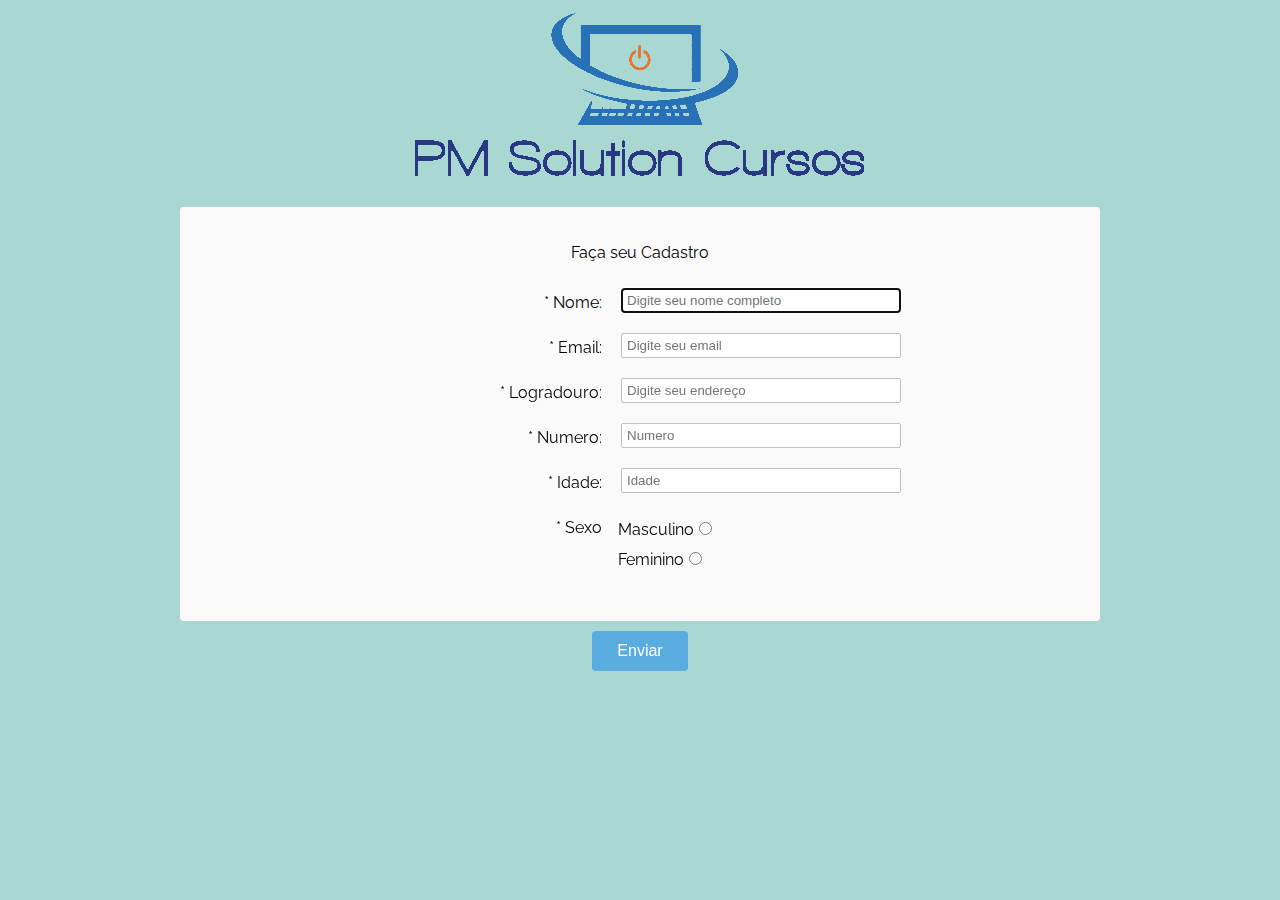
<file: Index.html>
<html>

<head>
    <link href="estilo.css" rel="stylesheet">
</head>

<body>
    <h1 id="title"><img src="logoPM.png"></h1>
    <div id="form-outer">
        <p id="descricao">
            Faça seu Cadastro
        </p>
        <form id="cadastro">
            <div class="rowTab">
                <div class="labels">
                    <label id="nome-label" for="nome">* Nome: </label>
                </div>
                <div class="rightTab">
                    <input autofocus type="text" name="nome" id="nome" class="input-field" placeholder="Digite seu nome completo"
                        required>
                </div>
            </div>
            <div class="rowTab">
                <div class="labels">
                    <label id="email-label" for="email">* Email: </label>
                </div>
                <div class="rightTab">
                    <input type="email" name="email" id="email" class="input-field" required
                        placeholder="Digite seu email">
                </div>
            </div>

            <div class="rowTab">
                <div class="labels">
                    <label id="logradouro-label" for="logradouro">* Logradouro: </label>
                </div>
                <div class="rightTab">
                    <input type="text" name="logradouro" id="logradouro" class="input-field" placeholder="Digite seu endereço"
                        required>
                </div>
            </div>

            <div class="rowTab">
                <div class="labels">
                    <label id="number-label" for="idade">* Numero: </label>
                </div>
                <div class="rightTab">
                    <input type="number" name="idade" id="idade" min="10" max="125" class="input-field" placeholder="Numero">
                </div>
            </div>

            <div class="rowTab">
                <div class="labels">
                    <label id="idade-label" for="idade">* Idade: </label>
                </div>
                <div class="rightTab">
                    <input type="number" name="idade" id="idade" min="10" max="125" class="input-field" placeholder="Idade">
                </div>
            </div>




<!--
            <div class="rowTab">
                <div class="labels">
                    <label for="currentPos">Which option best describes your current role?</label>
                </div>
                <div class="rightTab">
                    <select id="dropdown" name="currentPos" class="dropdown">
                        <option disabled value>Select an option</option>
                        <option value="student">Student</option>
                        <option value="job">Full Time Job</option>
                        <option value="learner">Full Time Learner</option>
                        <option value="preferNo">Prefer not to say</option>
                        <option value="other">Other</option>
                    </select>
                </div>
            </div>
        -->
            <div class="rowTab">
                <div class="labels">
                    <label for="userRating">* Sexo</label>
                </div>
                <div class="rightTab">
                    <ul style="list-style: none;">
                        <li class="radio"><label>Masculino<input name="radio-buttons" value="1" type="radio"
                                    class="userRatings"></label></li>
                        <li class="radio"><label>Feminino<input name="radio-buttons" value="2" type="radio"
                                    class="userRatings"></label></li>
                    </ul>
                </div>
            </div>

            </div>
            <button id="submit" type="submit">Enviar</button>
        </form>
    </div>
</body>

</html>
</file>
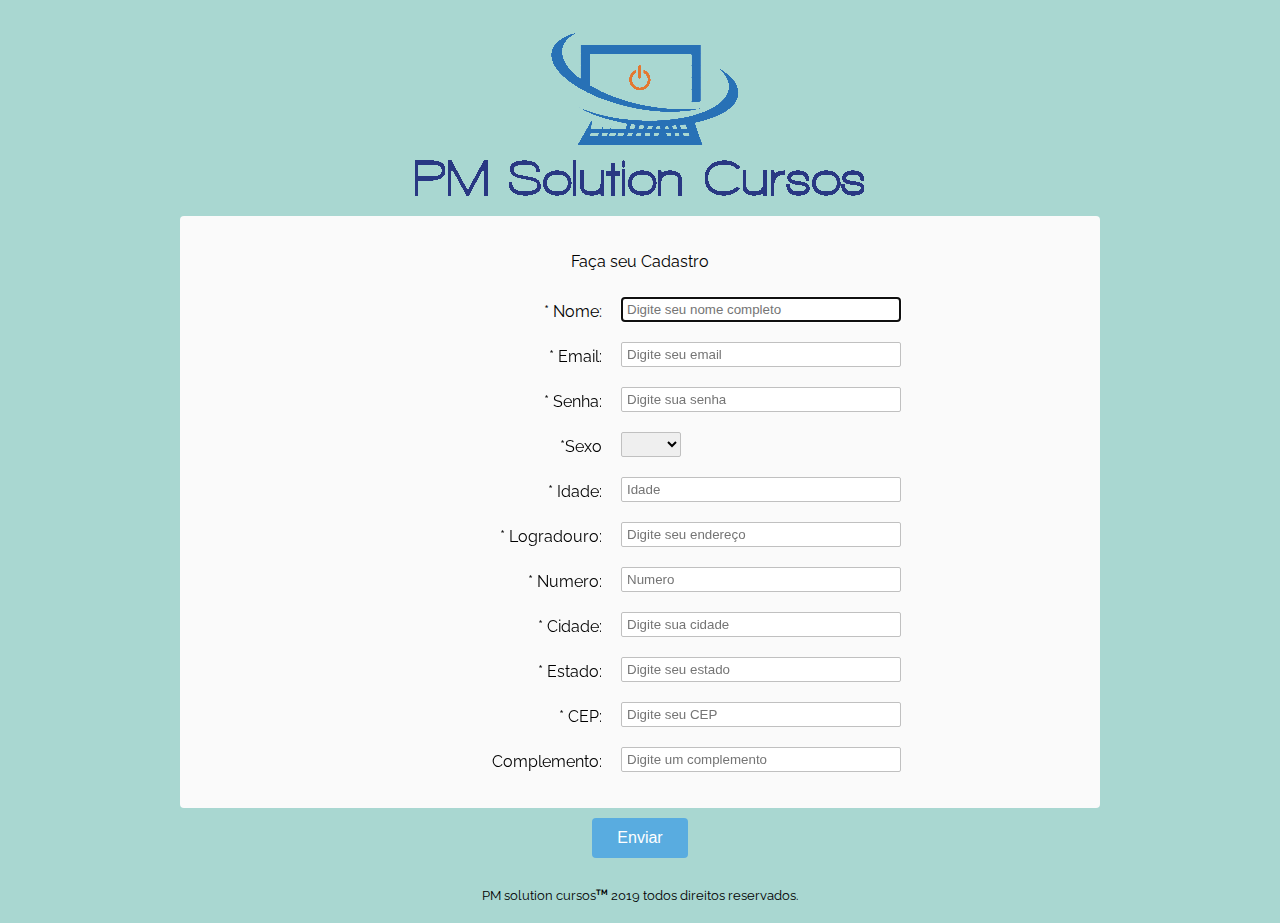
<file: Cadastro.html>
<html>
<head>
    <meta name="viewport" content="width=device-width,initial-scale=1.0" />
    <link href="estilo.css" rel="stylesheet">
</head>

<body>
    <h1 id="boxlogo"><img id="logo" src="logoPM.png"></h1>
    <div id="form-outer">
        <p id="descricao">
            Faça seu Cadastro
        </p>
        <form id="cadastro">
            <!--/////////////////////////////////////////////////////////////////////NOME/////////////////////////////////////////////////////////////////////////////-->
            <div class="rowTab">
                <div class="labels">
                    <label id="nome-label" for="nome">* Nome: </label>
                </div>
                <div class="rightTab">
                    <input autofocus type="text" name="nome" id="nome" class="input-field"
                        placeholder="Digite seu nome completo" required>
                </div>
            </div>
             <!--/////////////////////////////////////////////////////////////////////EMAIL/////////////////////////////////////////////////////////////////////////////-->
            <div class="rowTab">
                    <div class="labels">
                        <label id="email-label" for="email">* Email: </label>
                    </div>
                    <div class="rightTab">
                        <input type="email" name="email" id="email" class="input-field" required
                            placeholder="Digite seu email">
                    </div>
                </div>
             <!--/////////////////////////////////////////////////////////////////////SENHA/////////////////////////////////////////////////////////////////////////////-->
            <div class="rowTab">
                <div class="labels">
                    <label id="senha-label" for="senha">* Senha: </label>
                </div>
                <div class="rightTab">
                    <input autofocus type="password" name="senha" id="senha" class="input-field"
                        placeholder="Digite sua senha" required>
                </div>
            </div>

             <!--//////////////////////////////////////////////////////////////////////SEXO/////////////////////////////////////////////////////////////////////////////-->
            <div class="rowTab">
                    <div class="labels">
                        <label for="sexo">*Sexo</label>
                    </div>
                    <div class="rightTab">
                        <select id="dropdown" name="sexo" class="dropdown">
                            <option value="null" selected></option>
                            <option value="F">F</option>
                            <option value="M">M</option>
    
                        </select>
                    </div>
            </div>
             <!--/////////////////////////////////////////////////////////////////////IDADE/////////////////////////////////////////////////////////////////////////////-->
            <div class="rowTab">
                    <div class="labels">
                        <label id="idade-label" for="idade">* Idade: </label>
                    </div>
                    <div class="rightTab">
                        <input type="number" name="idade" id="idade" min="10" max"125" class="input-field"
                            placeholder="Idade">
                    </div>
            </div>
             <!--/////////////////////////////////////////////////////////////////////LOGRADOURO/////////////////////////////////////////////////////////////////////////////-->
            <div class="rowTab">
                <div class="labels">
                    <label id="logradouro-label" for="logradouro">* Logradouro: </label>
                </div>
                <div class="rightTab">
                    <input type="text" name="logradouro" id="logradouro" class="input-field"
                        placeholder="Digite seu endereço" required>
                </div>
            </div>
             <!--/////////////////////////////////////////////////////////////////////NUMERO/////////////////////////////////////////////////////////////////////////////-->
            <div class="rowTab">
                <div class="labels">
                    <label id="number-label" for="number">* Numero: </label>
                </div>
                <div class="rightTab">
                    <input type="number" name="numero" id="numero" class="input-field"
                        placeholder="Numero">
                </div>
            </div>
             <!--/////////////////////////////////////////////////////////////////////CIDADE/////////////////////////////////////////////////////////////////////////////-->
            <div class="rowTab">
                    <div class="labels">
                        <label id="cidade-label" for="cidade">* Cidade: </label>
                    </div>
                    <div class="rightTab">
                        <input type="text" name="cidade" id="cidade" class="input-field"
                            placeholder="Digite sua cidade" required>
                    </div>
            </div>
             <!--/////////////////////////////////////////////////////////////////////UF/////////////////////////////////////////////////////////////////////////////-->
            <div class="rowTab">
                    <div class="labels">
                        <label id="estado-label" for="estado">* Estado: </label>
                    </div>
                    <div class="rightTab">
                        <input type="text" name="estado" id="estado" class="input-field"
                            placeholder="Digite seu estado" required>
                    </div>
            </div>
             <!--/////////////////////////////////////////////////////////////////////CEP/////////////////////////////////////////////////////////////////////////////-->
            <div class="rowTab">
                    <div class="labels">
                        <label id="cep-label" for="cep">* CEP: </label>
                    </div>
                    <div class="rightTab">
                        <input type="text" name="cep" id="cep" class="input-field"
                            placeholder="Digite seu CEP" required>
                    </div>
            </div>
             <!--/////////////////////////////////////////////////////////////////////COMPLEMENTO/////////////////////////////////////////////////////////////////////////////-->
            <div class="rowTab">
                    <div class="labels">
                        <label id="complemento-label" for="complemento"> Complemento: </label>
                    </div>
                    <div class="rightTab">
                        <input type="text" name="complemento" id="complemento" class="input-field"
                            placeholder="Digite um complemento" required>
                    </div>
            </div>

    </div>
    <button id="submit" type="submit">Enviar</button>
    </form>
    </div>
    <footer>
        <p>
            PM solution cursos<sup><b>TM</b></sup> 2019 todos direitos reservados.
        </p>

    </footer>
</body>

</html>
</file>
<file: estilo.css>
@import url(https://fonts.googleapis.com/css?family=Raleway:400,500);

html,
body {
  background-color: #a9d7d1;
  text-align: center;
  font-family: 'Raleway', Helvetica, sans-serif;
  min-width: 320px;
}

header {
  font-size: 2em;
  font-weight: bold;
  margin: 20px;
}
footer{
  font-size: 0.8em;
  margin: 20px;
}
#form-outer {
  background-color: rgb(250, 250, 250);
  margin: 0 auto;
  border-radius: 4px;
  width: 75%;
  max-width: 900px;
  padding: 10px;
  padding-top: 20px;
}
#boxlogo{
margin: 0 auto;
border-radius: 4px;
width: 75%;
max-width: 900px;
padding: 10px;
padding-top: 20px;
}

sup{
  font-size: 0.6em;
}

.labels {
  display: inline-block;
  text-align: right;
  width: 40%;
  padding: 5px;
  vertical-align: top;
  margin-top: 10px;
}

.rightTab {
  display: inline-block;
  text-align: left;
  width: 48%;
  vertical-align: middle;
}
.splitedrigthTAB{
  display: inline-block;
  text-align: left;
  width: 48%;
  vertical-align: middle;
}

.input-field {
  height: 25px;
  width: 280px;
  padding: 5px;
  margin: 10px;
  border: 1px solid #c0c0c0;
  border-radius: 2px;
}

#userAge {
  width: 40px;
}

#submit {
  background-color: #59ace0;
  border-radius: 4px;
  color: white;
  font-size: 1em;
  height: 40px;
  width: 96px;
  margin: 10px;
  border: 0px solid;
}


.dropdown {
  height: 25px;
  width: 60px;
  padding: 5px;
  margin: 10px;
  border: 1px solid #c0c0c0;
  border-radius: 2px;
}

.radio, .checkbox {
  position: relative;
  left: -43px;
  margin-left: 10px;
  display: block;
  padding-bottom: 10px;
}

@media only screen and (max-width: 768px),  only screen and (max-device-width: 768px) {

  #logo{
    width: 80%;
    float: center;
  }
  .input-field {
    width: 70%;;
  }  
  select {
    width: 90%;
  }
}

@media only screen and (max-width: 480px), only screen and (max-device-width: 480px) {

  #logo{
    width:80%;
    float: center;
  }
  .labels {
    width: 100%;
    text-align: left;
  }
  .rightTab {
    width: 80%;
    float: left;
  }
  .input-field {
    width: 70%;
    margin: 1px;
    margin-left: 10px;
  }
  .dropdown {
    margin: 1px;
    margin-left: 10px;
  }  
  select {
    width: 100%;
  }
  #form-outer {
    padding-bottom: 30px;
  }
}
</file>
